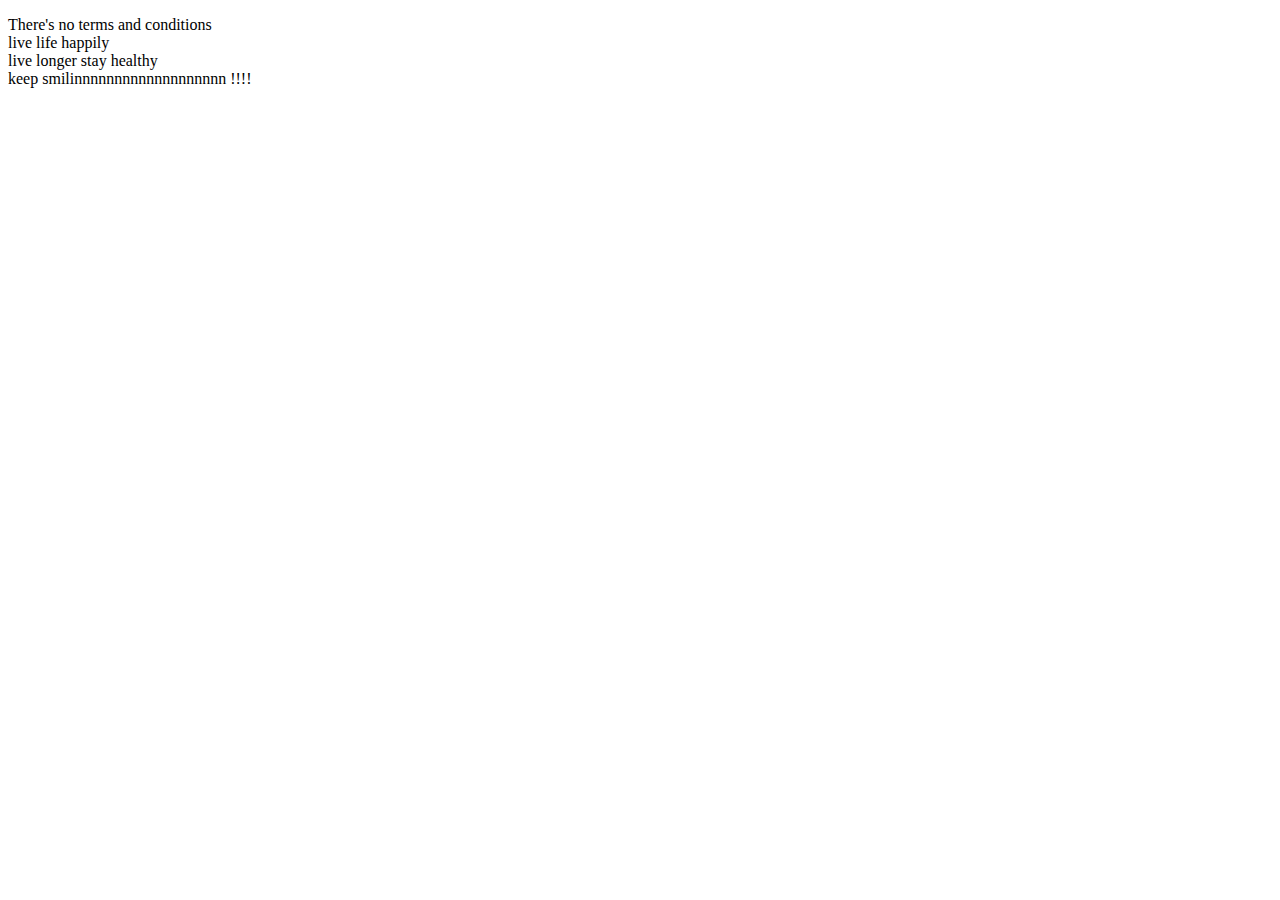
<file: terms.html>
<!DOCTYPE html>
<html lang="en">
<head>
    <meta charset="UTF-8">
    <meta name="viewport" content="width=device-width, initial-scale=1.0">
    <title>Terms and conditions</title>
</head>
<body>
    <p>
        There's no terms and conditions 
        <br>
        live life happily <br>
        live longer stay healthy <br>
        keep smilinnnnnnnnnnnnnnnnnnn !!!!
    </p>
</body>
</html>
</file>
